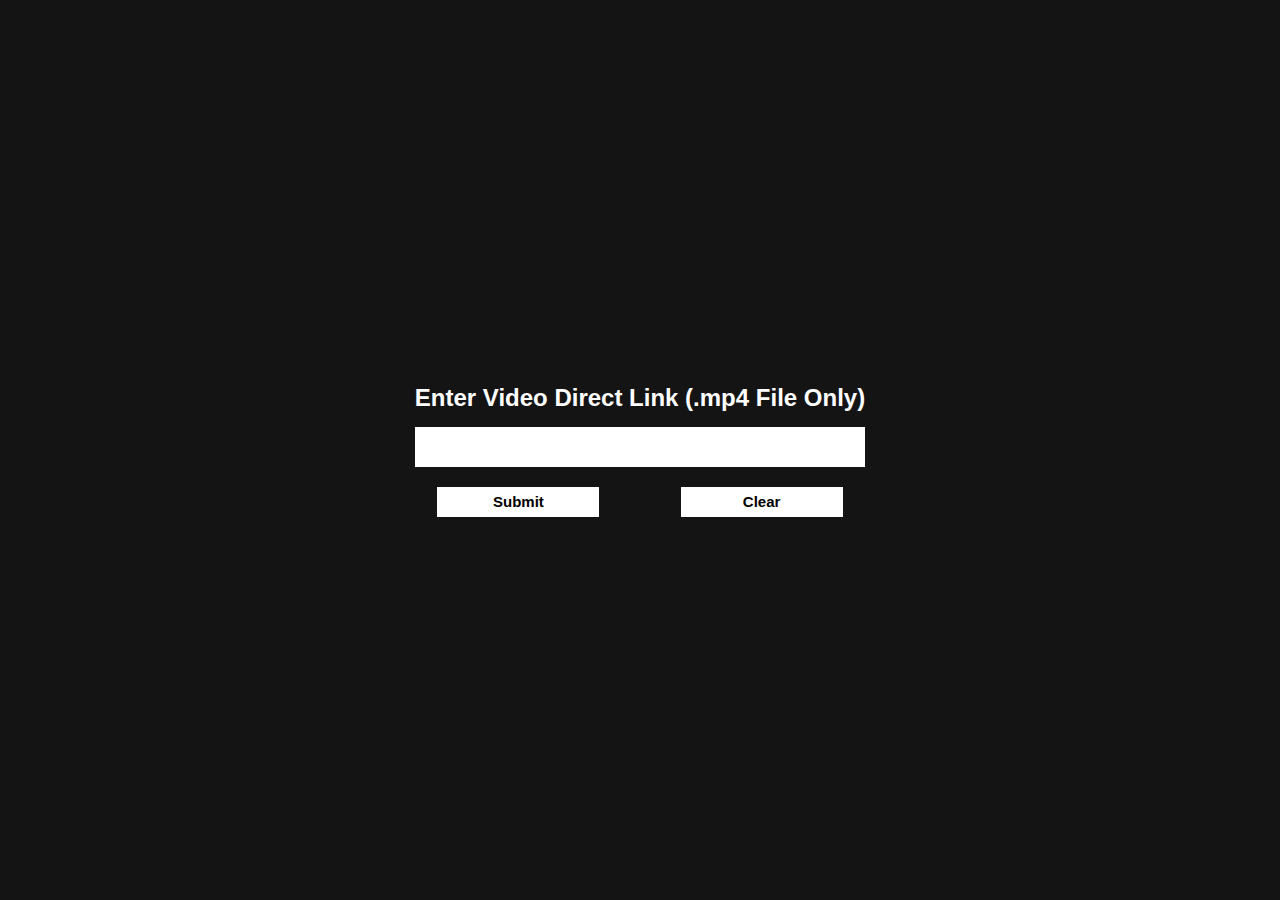
<file: index.html>
<!DOCTYPE html>
<html lang="en">

<head>
    <meta charset="UTF-8">
    <meta http-equiv="X-UA-Compatible" content="IE=edge">
    <meta name="viewport" content="width=device-width, initial-scale=1.0">
    <title>Enter Video Direct Link</title>
    <style>
        * {
            margin: 0;
            padding: 0;
            box-sizing: border-box;
        }

        body {
            background-color: #141414;
            width: 100%;
            height: 100vh;
            display: flex;
            align-items: center;
            justify-content: center;
        }

        /* .inputField {
            width: 60%;
        } */
        .butonField {
            width: 90%;
            margin: auto;
            display: flex;
            justify-content: space-between;
        }

        .inputField input[type="text"] {
            width: 100%;
            height: 40px;
            margin-bottom: 20px;
            outline: none;
            padding: 10px;
            font-size: 1.2rem;
            border: 2px solid #ffffff;
            text-align: center;
            transition: 0.3s linear;
        }

        .inputField input[type="text"]:focus {
            border-color: #37bbeb;
            border-radius: 0px;
        }

        .inputField input[type="submit"],
        .inputField input[type="reset"] {
            width: 40%;
            height: 30px;
            outline: none;
            background-color: #fff;
            font-size: 15px;
            font-weight: 600;
            border: none;
            cursor: pointer;
        }
    </style>
</head>

<body>
    <div class="inputField">
        <h2 style="color: #fff; margin-bottom: 15px; font-family: Verdana, Geneva, Tahoma, sans-serif;">Enter Video
            Direct Link (.mp4 File Only)</h2>
        <form action="videoPlayer.html" method="get">
            <input type="text" name="videoSrc">
            <div class="butonField">
                <input type="submit" value="Submit">
                <input type="reset" value="Clear">
            </div>
        </form>
    </div>
</body>

</html>
</file>
